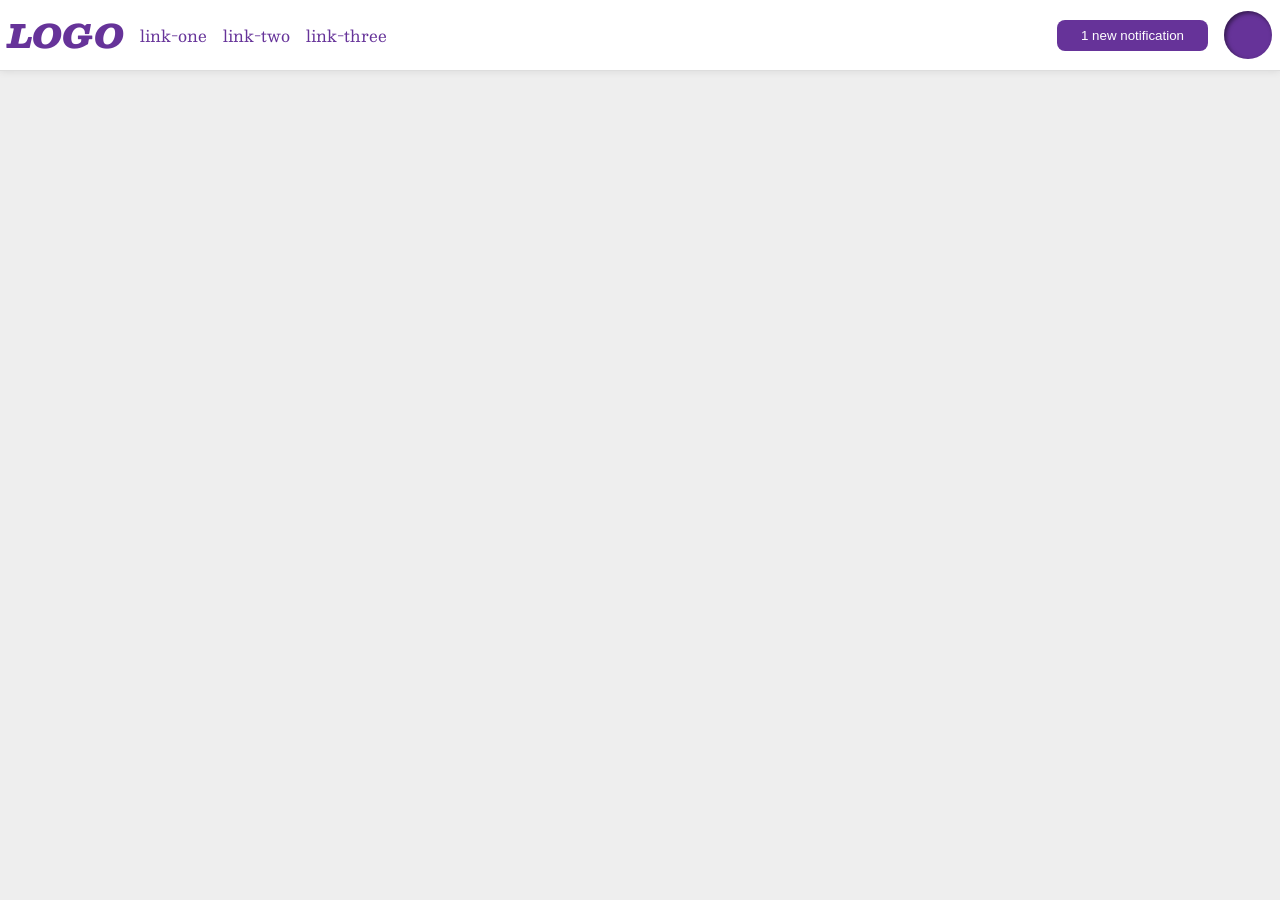
<file: foundations/flex/03-flex-header-2/index.html>
<!DOCTYPE html>
<html lang="en">
  <head>
    <meta charset="UTF-8">
    <meta http-equiv="X-UA-Compatible" content="IE=edge">
    <meta name="viewport" content="width=device-width, initial-scale=1.0">
    <title>Flex Header 2</title>
    <link rel="stylesheet" href="style.css">
  </head>
  <body>
    <div class="header">
      <div class="left-links">
        <div class="logo">
          LOGO
        </div>
        <ul class="links">
          <li><a href="https://google.com">link-one</a></li>
          <li><a href="https://google.com">link-two</a></li>
          <li><a href="https://google.com">link-three</a></li>
        </ul>
      </div>
      <div class="right-links">
        <button class="notifications">
          1 new notification
        </button>
        <div class="profile-image"></div>
      </div>
    </div>
  </body>
</html>
</file>
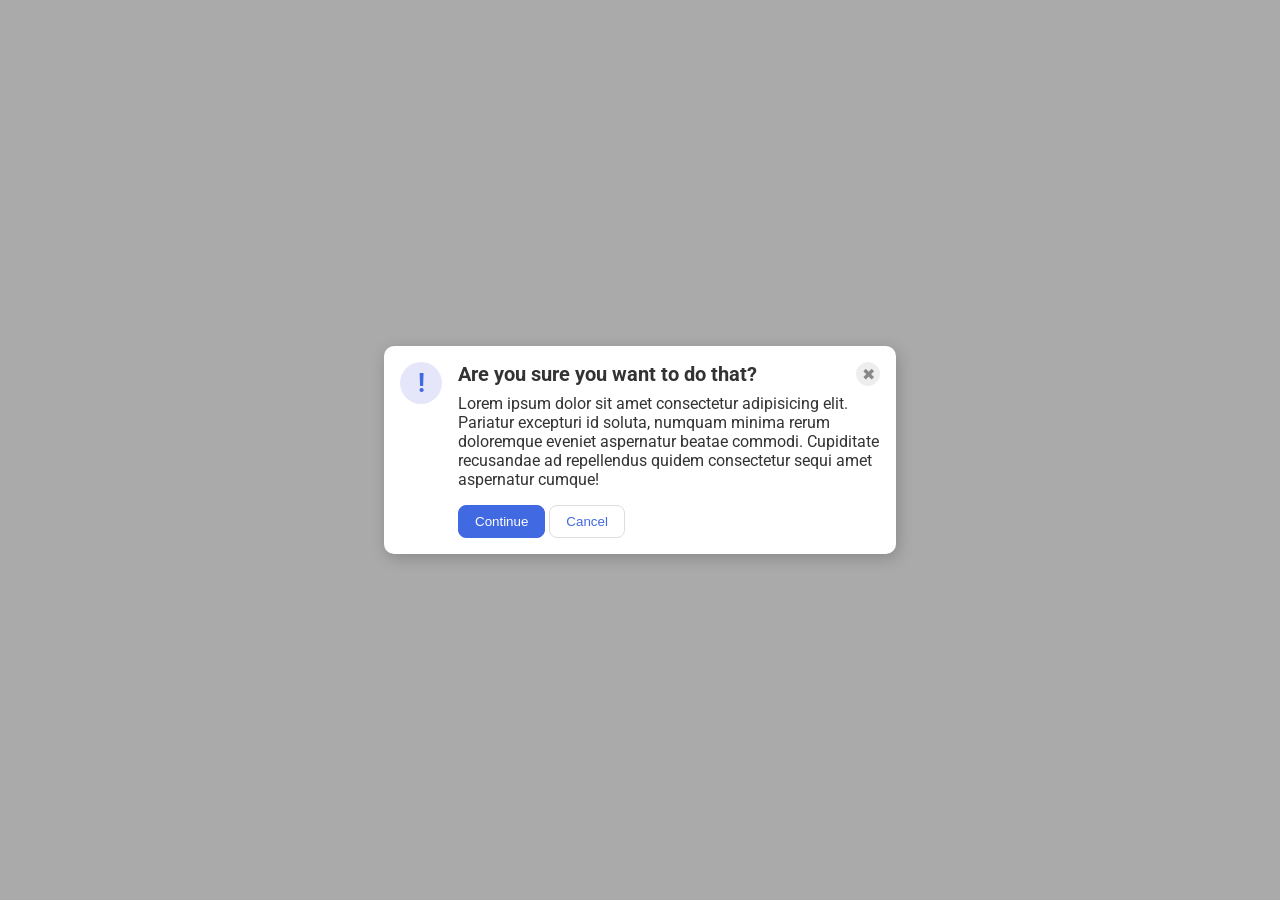
<file: foundations/flex/05-flex-modal/index.html>
<!DOCTYPE html>
<html lang="en">
  <head>
    <meta charset="UTF-8">
    <meta http-equiv="X-UA-Compatible" content="IE=edge">
    <meta name="viewport" content="width=device-width, initial-scale=1.0">
    <link rel="stylesheet" href="style.css">
    <title>Modal</title>
  </head>
  <body>
    <div class="modal">
      <div class="icon">!</div>
      <div>
        <div class="header">Are you sure you want to do that?
          <button class="close-button">✖</button>
        </div>
        <div class="text">Lorem ipsum dolor sit amet consectetur adipisicing elit. Pariatur excepturi id soluta, numquam minima rerum doloremque eveniet aspernatur beatae commodi. Cupiditate recusandae ad repellendus quidem consectetur sequi amet aspernatur cumque!</div>
        <button class="continue">Continue</button>
        <button class="cancel">Cancel</button>
      </div>
    
    </div>
  </body>
</html>
</file>
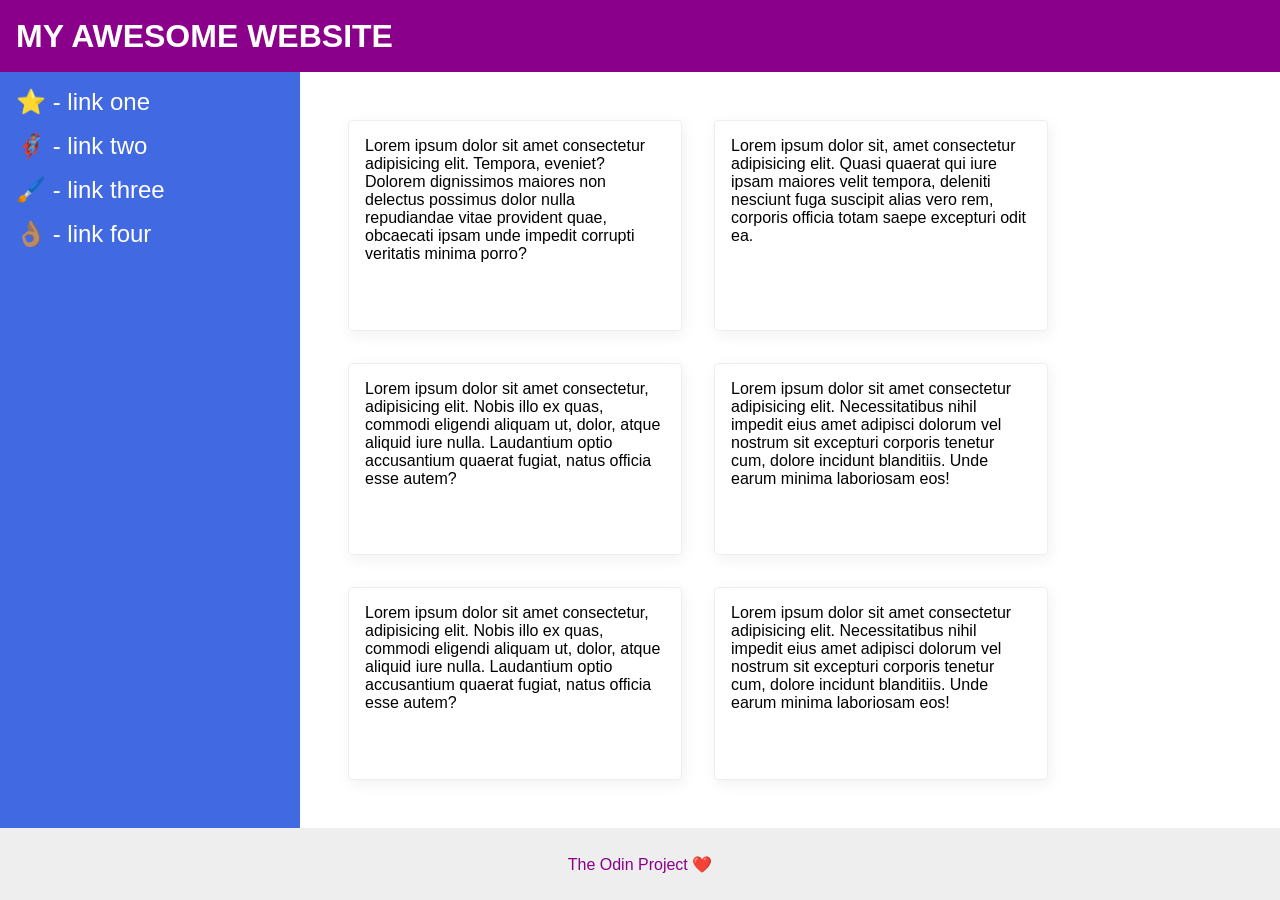
<file: foundations/flex/07-flex-layout-2/index.html>
<!DOCTYPE html>
<html lang="en">
  <head>
    <meta charset="UTF-8">
    <meta http-equiv="X-UA-Compatible" content="IE=edge">
    <meta name="viewport" content="width=device-width, initial-scale=1.0">
    <title>The Holy Grail</title>
    <link rel="stylesheet" href="style.css">
  </head>
  <body>
    <div class="header">
      <div>
        MY AWESOME WEBSITE
      </div>
    </div>
    
    <div class="body">
      <div class="sidebar">
        <ul>
          <li><a href="#">⭐ - link one</a></li>
          <li><a href="#">🦸🏽‍♂️ - link two</a></li>
          <li><a href="#">🖌️ - link three</a></li>
          <li><a href="#">👌🏽 - link four</a></li>
        </ul>
      </div>

      <div class="content">
        <div class="card">Lorem ipsum dolor sit amet consectetur adipisicing elit. Tempora, eveniet? Dolorem dignissimos maiores non delectus possimus dolor nulla repudiandae vitae provident quae, obcaecati ipsam unde impedit corrupti veritatis minima porro?</div>
        <div class="card">Lorem ipsum dolor sit, amet consectetur adipisicing elit. Quasi quaerat qui iure ipsam maiores velit tempora, deleniti nesciunt fuga suscipit alias vero rem, corporis officia totam saepe excepturi odit ea.</div>
        <div class="card">Lorem ipsum dolor sit amet consectetur, adipisicing elit. Nobis illo ex quas, commodi eligendi aliquam ut, dolor, atque aliquid iure nulla. Laudantium optio accusantium quaerat fugiat, natus officia esse autem?</div>
        <div class="card">Lorem ipsum dolor sit amet consectetur adipisicing elit. Necessitatibus nihil impedit eius amet adipisci dolorum vel nostrum sit excepturi corporis tenetur cum, dolore incidunt blanditiis. Unde earum minima laboriosam eos!</div>
        <div class="card">Lorem ipsum dolor sit amet consectetur, adipisicing elit. Nobis illo ex quas, commodi eligendi aliquam ut, dolor, atque aliquid iure nulla. Laudantium optio accusantium quaerat fugiat, natus officia esse autem?</div>
        <div class="card">Lorem ipsum dolor sit amet consectetur adipisicing elit. Necessitatibus nihil impedit eius amet adipisci dolorum vel nostrum sit excepturi corporis tenetur cum, dolore incidunt blanditiis. Unde earum minima laboriosam eos!</div>
      </div>
    </div>
    <div class="footer">
      <div>
        The Odin Project ❤️
      </div>
    </div>
  </body>
</html>
</file>
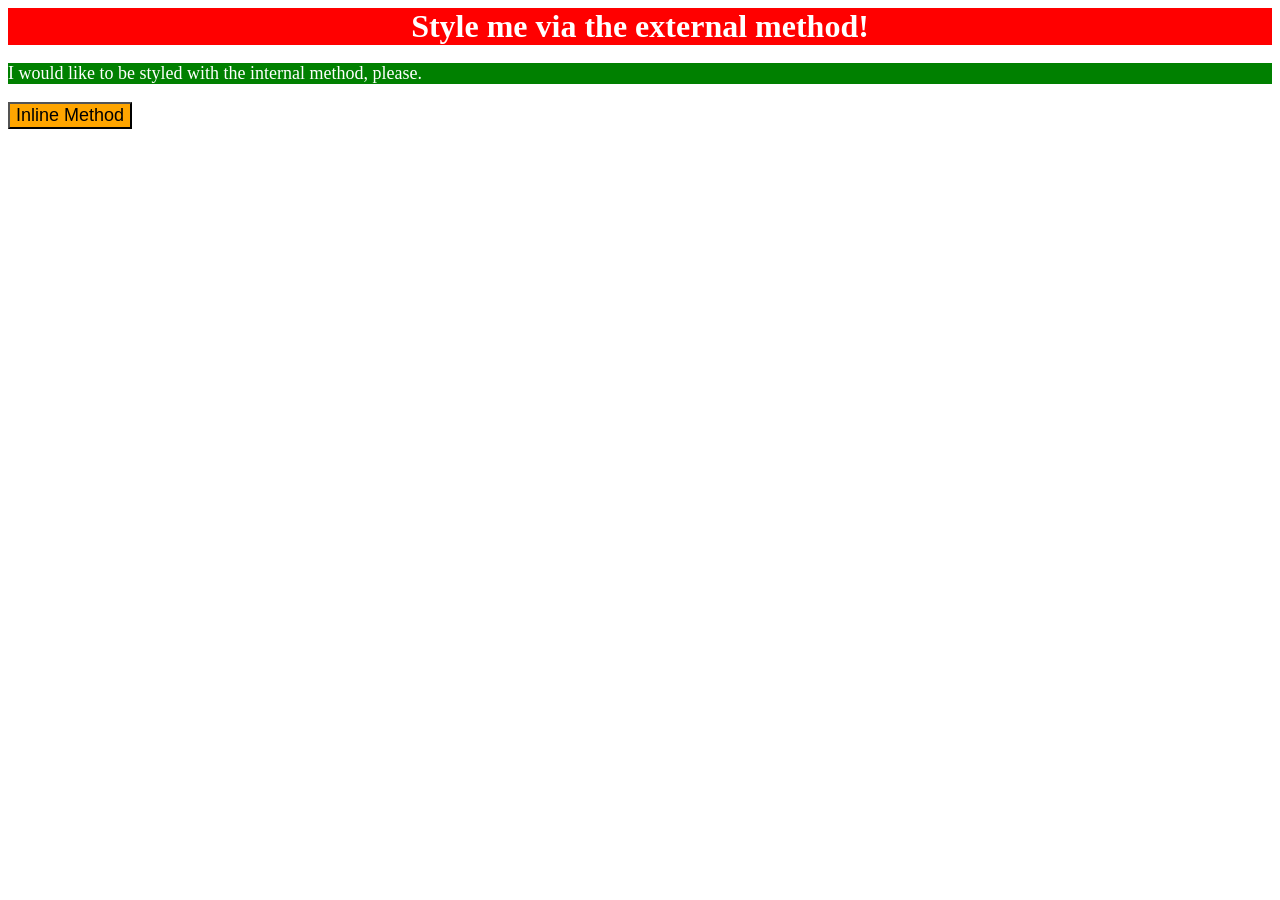
<file: foundations/intro-to-css/01-css-methods/index.html>
<!DOCTYPE html>
<html lang="en">
  <head>
    <meta charset="UTF-8">
    <meta http-equiv="X-UA-Compatible" content="IE=edge">
    <meta name="viewport" content="width=device-width, initial-scale=1.0">
    <link rel="stylesheet" href="style.css">
    <style>
      p {
        background-color: green;
        color: white;
        font-size: 18px;
      }
    </style>
    <title>Methods for Adding CSS</title>
  </head>
  <body>
    <div>Style me via the external method!</div>
    <p>I would like to be styled with the internal method, please.</p>
    <button style="background-color: orange; font-size: 18px;">Inline Method</button>
  </body>
</html>
</file>
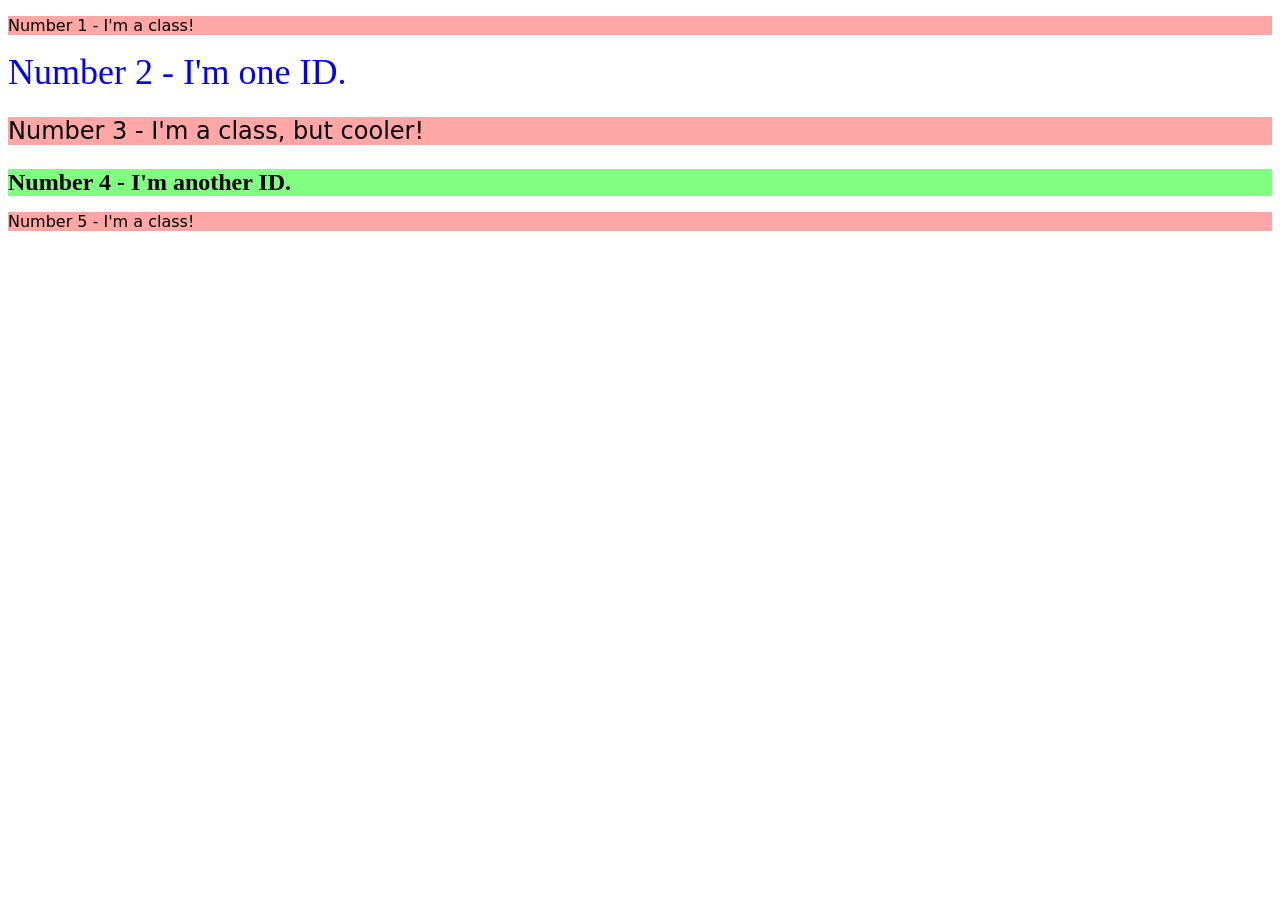
<file: foundations/intro-to-css/02-class-id-selectors/index.html>
<!DOCTYPE html>
<html lang="en">
  <head>
    <meta charset="UTF-8">
    <meta http-equiv="X-UA-Compatible" content="IE=edge">
    <meta name="viewport" content="width=device-width, initial-scale=1.0">
    <title>Class and ID Selectors</title>
    <link rel="stylesheet" href="style.css">
  </head>
  <body>
    <p class="odd">Number 1 - I'm a class!</p>
    <div id="two">Number 2 - I'm one ID.</div>
    <p class="odd three">Number 3 - I'm a class, but cooler!</p>
    <div id="four">Number 4 - I'm another ID.</div>
    <p class="odd">Number 5 - I'm a class!</p>
  </body>
</html>
</file>
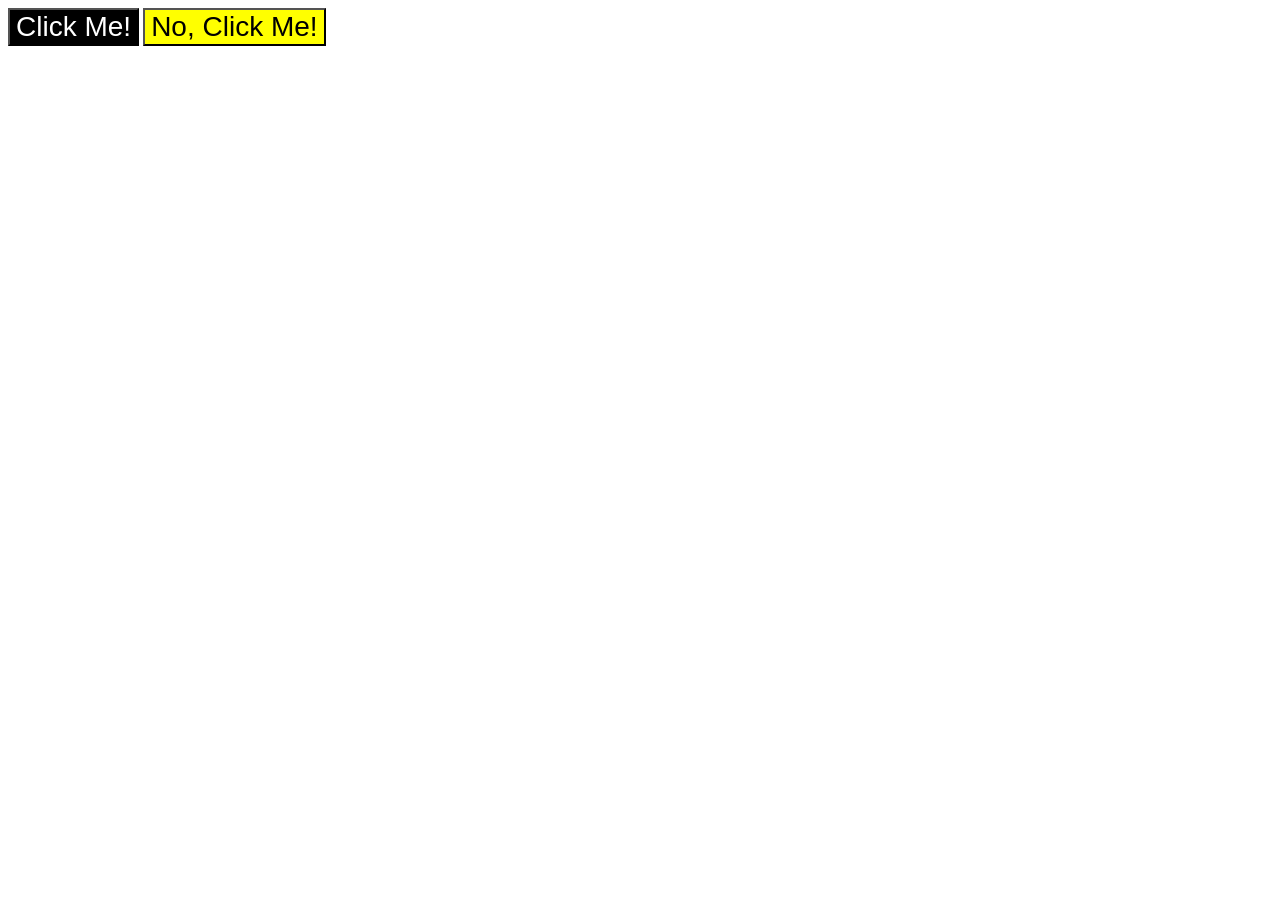
<file: foundations/intro-to-css/03-grouping-selectors/index.html>
<!DOCTYPE html>
<html lang="en">
  <head>
    <meta charset="UTF-8">
    <meta http-equiv="X-UA-Compatible" content="IE=edge">
    <meta name="viewport" content="width=device-width, initial-scale=1.0">
    <title>Grouping Selectors</title>
    <link rel="stylesheet" href="style.css">
  </head>
  <body>
    <button class="first">Click Me!</button>
    <button class="second">No, Click Me!</button>
  </body>
</html>
</file>
<file: foundations/flex/03-flex-header-2/style.css>
/* this is some magical font-importing.  
you'll learn about it later. */
@import url('https://fonts.googleapis.com/css2?family=Besley:ital,wght@0,400;1,900&display=swap');

body {
  margin: 0;
  background: #eee;
  font-family: Besley, serif;
}

.header {
  background: white;
  border-bottom: 1px solid #ddd;
  box-shadow: 0 0 8px rgba(0,0,0,.1);
  display: flex;
  justify-content: space-between;
  padding: 8px;
}

.profile-image {
  background: rebeccapurple;
  box-shadow: inset 2px 2px 4px rgba(0,0,0,.5);
  border-radius: 50%;
  width: 48px;
  height: 48px;
}

.logo {
  color: rebeccapurple;
  font-size: 32px;
  font-weight: 900;
  font-style: italic;
}

button {
  border: none;
  border-radius: 8px;
  background: rebeccapurple;
  color: white;
  padding: 8px 24px;
}

a {
  /* this removes the line under our links */
  text-decoration: none;
  color: rebeccapurple;
}

ul {
  list-style-type: none;
  display: flex;
  margin: 0;
  padding: 0;
  gap: 16px;
}

.left-links, .right-links {
  display: flex;
  align-items: center;
  gap: 16px;
}
</file>
<file: foundations/flex/05-flex-modal/style.css>
@import url('https://fonts.googleapis.com/css2?family=Roboto:wght@400;700&display=swap');

html, body {
  height: 100%;
}

body {
  font-family: Roboto, sans-serif;
  margin: 0;
  background: #aaa;
  color: #333;
  /* I'll give you this one for free lol */
  display: flex;
  align-items: center;
  justify-content: center;
}

.modal {
  background: white;
  width: 480px;
  border-radius: 10px;
  box-shadow: 2px 4px 16px rgba(0,0,0,.2);
  display: flex;
  gap: 16px;
  padding: 16px;
}

.icon {
  color: royalblue;
  font-size: 26px;
  font-weight: 700;
  background: lavender;
  width: 42px;
  height: 42px;
  border-radius: 50%;
  display: flex;
  align-items: center;
  justify-content: center;
  flex-shrink: 0;
}

.close-button {
  background: #eee;
  border-radius: 50%;
  color: #888;
  font-weight: 400;
  font-size: 16px;
  height: 24px;
  width: 24px;
  display: flex;
  align-items: center;
  justify-content: center;
  border: 1px solid #eee;
  padding: 0;
}

button {
  cursor: pointer;
  padding: 8px 16px;
  border-radius: 8px;
}

button.continue {
  background: royalblue;
  border: 1px solid royalblue;
  color: white;
}

button.cancel {
  background: white;
  border: 1px solid #ddd;
  color: royalblue;
}

.header {
  display: flex;
  align-items: center;
  justify-content: space-between;
  font-size: 20px;
  font-weight: 700;
  margin-bottom: 8px;
}

.text {
  font-size: 16px;
  margin-bottom: 16px;
}
</file>
<file: foundations/flex/07-flex-layout-2/style.css>
body {
  font-family: -apple-system, BlinkMacSystemFont, 'Segoe UI', Roboto, Oxygen, Ubuntu, Cantarell, 'Open Sans', 'Helvetica Neue', sans-serif;
  margin: 0;
  min-height: 100vh;
  display: flex;
  flex-direction: column;
}

.header {
  height: 72px;
  background: darkmagenta;
  color: white;
  font-size: 32px;
  font-weight: 900;
  display: flex;
  align-items: center;
  padding-left: 16px;
}

.footer {
  height: 72px;
  background: #eee;
  color: darkmagenta;
  display: flex;
  justify-content: center;
  align-items: center;
}

.sidebar {
  width: 300px;
  background: royalblue;
  box-sizing: border-box;
  flex-shrink: 0;
  padding: 16px;
}

.card {
  border: 1px solid #eee;
  box-shadow: 2px 4px 16px rgba(0,0,0,.06);
  border-radius: 4px;
  padding: 16px;
  width: 300px;
}

.body {
  display: flex;
  flex: 1;
}

ul {
  list-style-type: none;
  margin: 0;
  padding: 0;
}

a {
  font-size: 24px;
  color: white;
  text-decoration: none;
}

.content {
  padding: 48px;
  gap: 32px;
  display: flex;
  flex-wrap: wrap;
}

li {
  margin-bottom: 16px;
}
</file>
<file: foundations/intro-to-css/01-css-methods/style.css>
div {
    background-color: red;
    color: white;
    font-size: 32px;
    text-align: center;
    font-weight: bold;
}
</file>
<file: foundations/intro-to-css/02-class-id-selectors/style.css>
/* Add CSS Styling */

.odd {
    background-color: rgb(255, 167, 167);
    font-family: Verdana, "DejaVu Sans", sans-serif;
}

.three {
    font-size: 24px;
}

#two {
    color: #0000ff;
    font-size: 36px;
}

#four {
    background-color: hsl(120, 100%, 75%);
    font-size: 24px;
    font-weight: bold;
}
</file>
<file: foundations/intro-to-css/03-grouping-selectors/style.css>
/* Add CSS Styling */

.first {
    background-color: black;
    color: white;
}

.second {
    background-color: yellow;
}

.first,
.second {
    font-size: 28px;
    font-family: Helvetica, "Times New Roman", sans-serif;
}
</file>
